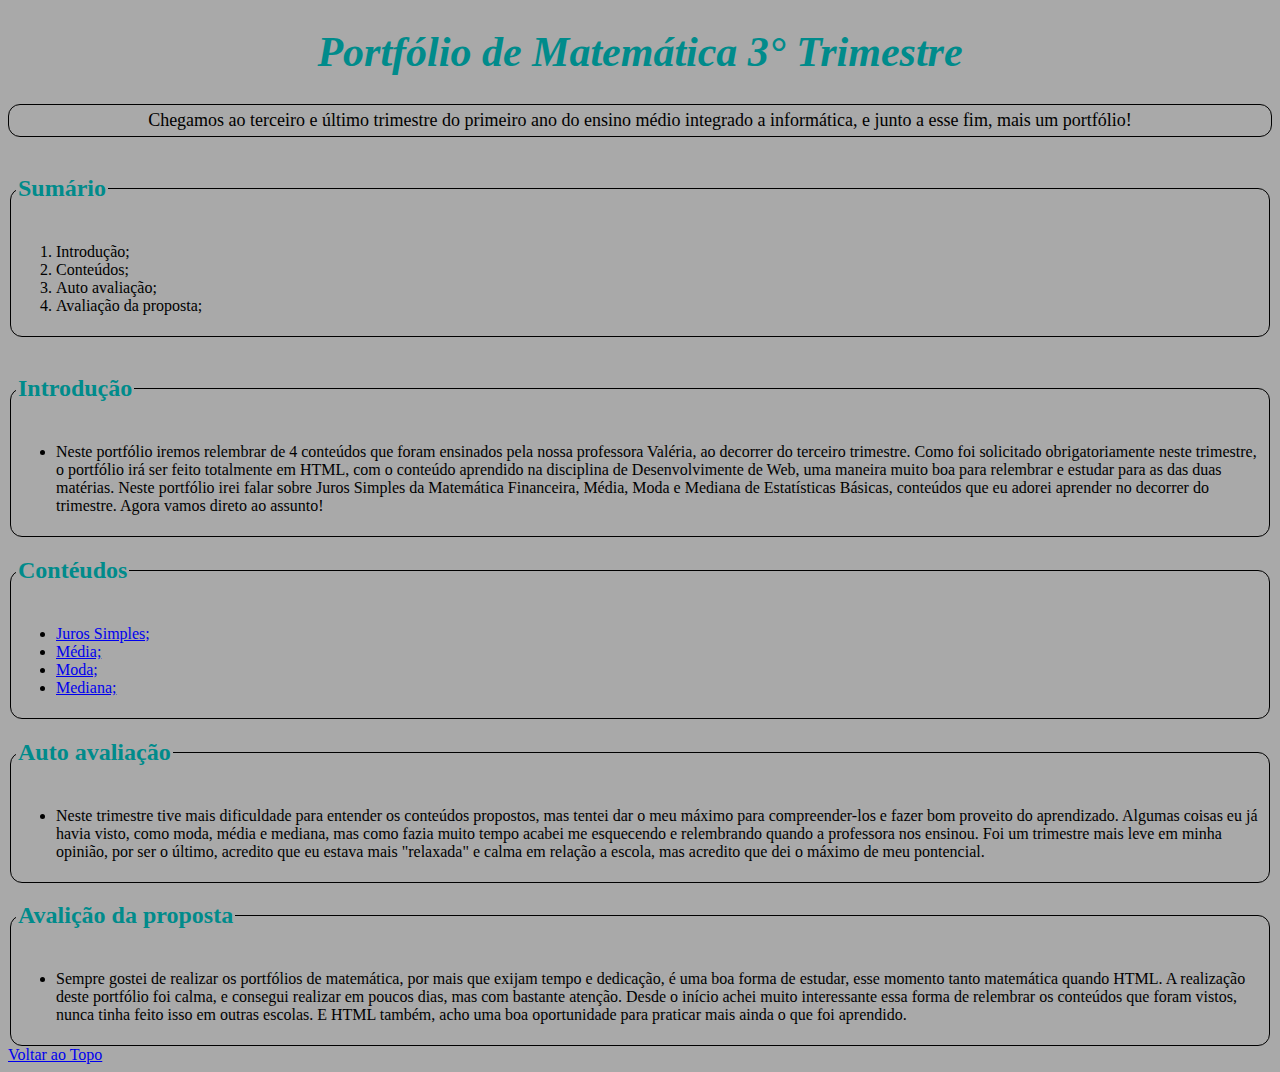
<file: index.html>
<!DOCTYPE html>

<html langue="pt/BR"> 
    
    <head> 
    <meta name="author" content= "Maria Eduarda Jarosz">
    <meta charser= 'utf8'>
	<link type='text/css' rel='stylesheet' href="CSS/style.css">
	</head> 
	
	<body>
		<h1>Portfólio de Matemática 3° Trimestre</h1>

		<p class=round>Chegamos ao terceiro e último trimestre do primeiro ano do ensino médio integrado a informática, e junto a esse fim, mais um portfólio! </p>
		
		<fieldset class="round1">
          <legend><h2 class="produto">Sumário</h2></legend>
           <ol>
            <li>Introdução;</li>
            <li>Conteúdos;</li>
            <li>Auto avaliação;</li>
            <li>Avaliação da proposta;</li>
           </ol>
        </fieldset><br>
		
		<fieldset class="round1"> 
		  <legend><h2 class="produto">Introdução</h2></legend>
		   <ul>
			<li>Neste portfólio iremos relembrar de 4 conteúdos que foram ensinados pela nossa professora Valéria, ao decorrer do terceiro trimestre. Como foi solicitado obrigatoriamente neste trimestre, o portfólio irá ser feito totalmente em HTML, com o conteúdo aprendido na disciplina de Desenvolvimente de Web, uma maneira muito boa para relembrar e estudar para as das duas matérias. Neste portfólio irei falar sobre Juros Simples da Matemática Financeira, Média, Moda e Mediana de Estatísticas Básicas, conteúdos que eu adorei aprender no decorrer do trimestre. Agora vamos direto ao assunto!</li>
		   </ul>
		</fieldset>
			
		<fieldset class="round1"> 
		  <legend><h2 class="produto">Contéudos</h2></legend>
		   <ul>
			<li><a href="jurossimples.html">Juros Simples;</a></li>
			<li><a href="media.html">Média;</a></li>
			<li><a href="moda.html">Moda;</a></li>
			<li><a href="mediana.html">Mediana;</a></li>
		   </ul>
		</fieldset>
			
		
		<fieldset class="round1"> 
		  <legend><h2 class="produto">Auto avaliação</h2></legend>
		   <ul>
			<li>Neste trimestre tive mais dificuldade para entender os conteúdos propostos, mas tentei dar o meu máximo para compreender-los e fazer bom proveito do aprendizado. Algumas coisas eu já havia visto, como moda, média e mediana, mas como fazia muito tempo acabei me esquecendo e relembrando quando a professora nos ensinou. Foi um trimestre mais leve em minha opinião, por ser o último, acredito que eu estava mais "relaxada" e calma em relação a escola, mas acredito que dei o máximo de meu pontencial.  </li>
		   </ul>
		</fieldset>
		
		<fieldset class="round1"> 
		  <legend><h2 class="produto">Avalição da proposta</h2></legend>
		   <ul>
			<li>Sempre gostei de realizar os portfólios de matemática, por mais que exijam tempo e dedicação, é uma boa forma de estudar, esse momento tanto matemática quando HTML. A realização deste portfólio foi calma, e consegui realizar em poucos dias, mas com bastante atenção. Desde o início achei muito interessante essa forma de relembrar os conteúdos que foram vistos, nunca tinha feito isso em outras escolas. E HTML também, acho uma boa oportunidade para praticar mais ainda o que foi aprendido. </li>
		   </ul>
		</fieldset>
			
		<a href="#top">Voltar ao Topo</a>
	</body>
</file>
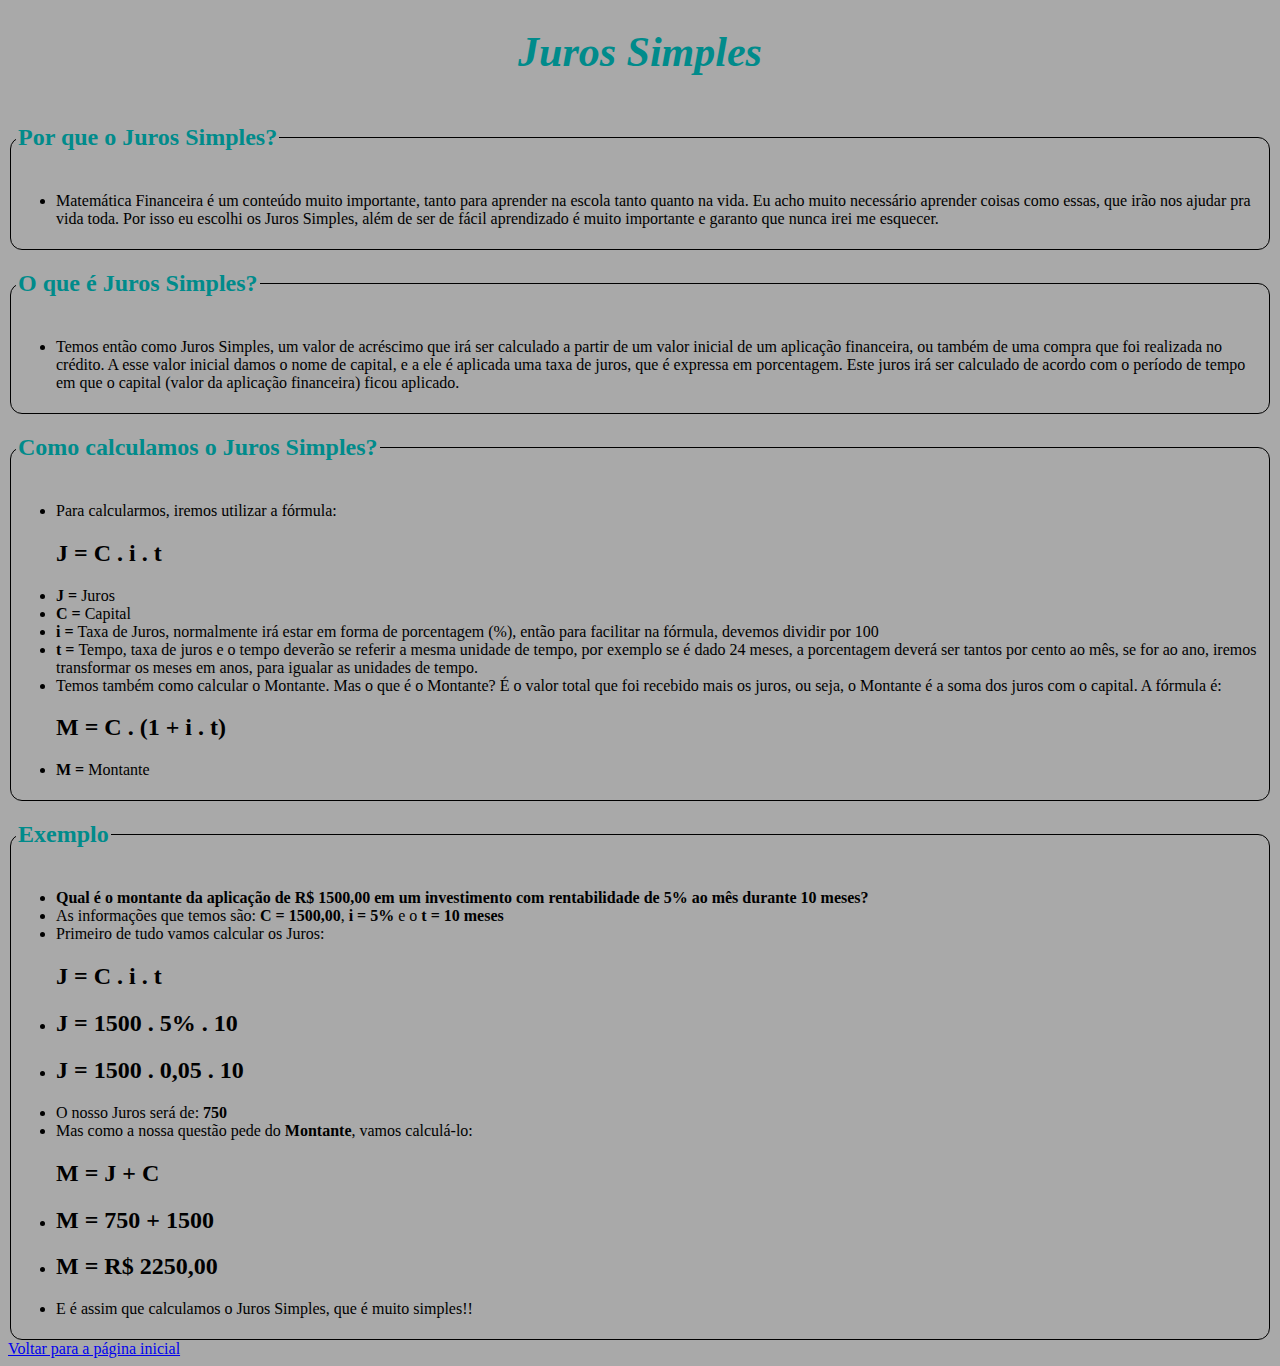
<file: jurossimples.html>
<!DOCTYPE html>

<html langue="pt/BR"> 
    
    <head> 
    <meta name="author" content= "Maria Eduarda Jarosz">
    <meta charser= 'utf8'>
	<link type='text/css' rel='stylesheet' href="CSS/style.css">
	</head> 
	
	<body>
		<h1>Juros Simples</h1>
	
		<fieldset class="round1"> 
		  <legend><h2 class="produto">Por que o Juros Simples?</h2></legend>
		   <ul>
			<li>Matemática Financeira é um conteúdo muito importante, tanto para aprender na escola tanto quanto na vida. Eu acho muito necessário aprender coisas como essas, que irão nos ajudar pra vida toda. Por isso eu escolhi os Juros Simples, além de ser de fácil aprendizado é muito importante e garanto que nunca irei me esquecer. </li>
		   </ul>
		</fieldset>
		
		
		<fieldset class="round1"> 
		  <legend><h2 class="produto">O que é Juros Simples?</h2></legend>
		   <ul>
			<li>Temos então como Juros Simples, um valor de acréscimo que irá ser calculado a partir de um valor inicial de um aplicação financeira, ou também de uma compra que foi realizada no crédito. A esse valor inicial damos o nome de capital, e a ele é aplicada uma taxa de juros, que é expressa em porcentagem. Este juros irá ser calculado de acordo com o período de tempo em que o capital (valor da aplicação financeira) ficou aplicado. </li>
		   </ul>
		</fieldset>
		
		<fieldset class="round1"> 
		  <legend><h2 class="produto">Como calculamos o Juros Simples?</h2></legend>
		   <ul>
			<li>Para calcularmos, iremos utilizar a fórmula: <h2>J = C . i . t</h2></li>
			<li><b>J = </b> Juros</li>
			<li><b>C = </b> Capital</li>
			<li><b>i = </b> Taxa de Juros, normalmente irá estar em forma de porcentagem (%), então para facilitar na fórmula, devemos dividir por 100 </li>
			<li><b>t = </b> Tempo, taxa de juros e o tempo deverão se referir a mesma unidade de tempo, por exemplo se é dado 24 meses, a porcentagem deverá ser tantos por cento ao mês, se for ao ano, iremos transformar os meses em anos, para igualar as unidades de tempo. </li>
			<li>Temos também como calcular o Montante. Mas o que é o Montante? É o valor total que foi recebido mais os juros, ou seja, o Montante é a soma dos juros com o capital. A fórmula é: <h2>M = C . (1 + i . t)</h2> </li>
			<li><b>M = </b> Montante</li>
		   </ul>
		</fieldset>
		
		<fieldset class="round1">
		  <legend><h2 class="produto">Exemplo</h2></legend>
		    <ul>
			 <li><b>Qual é o montante da aplicação de R$ 1500,00 em um investimento com rentabilidade de 5% ao mês durante 10 meses?</b></li>
		     <li>As informações que temos são: <b>C = 1500,00</b>, <b>i = 5%</b> e o <b>t = 10 meses</b></li>
			 <li>Primeiro de tudo vamos calcular os Juros: <h2>J = C . i . t</h2></li>
			 <li><h2>J = 1500 . 5% . 10</h2></li>
			 <li><h2>J = 1500 . 0,05 . 10</h2></li>
			 <li> O nosso Juros será de: <b>750</b></li>
			 <li>Mas como a nossa questão pede do <b>Montante</b>, vamos calculá-lo: <h2>M = J + C</h2></li>
			 <li><h2>M = 750 + 1500</h2></li>
			 <li><h2>M = R$ 2250,00</h2></li>
			 <li>E é assim que calculamos o Juros Simples, que é muito simples!!</li>
			</ul>
		</fieldset>
		
		<a href="index.html">Voltar para a página inicial</a>

	</body>
</html>
</file>
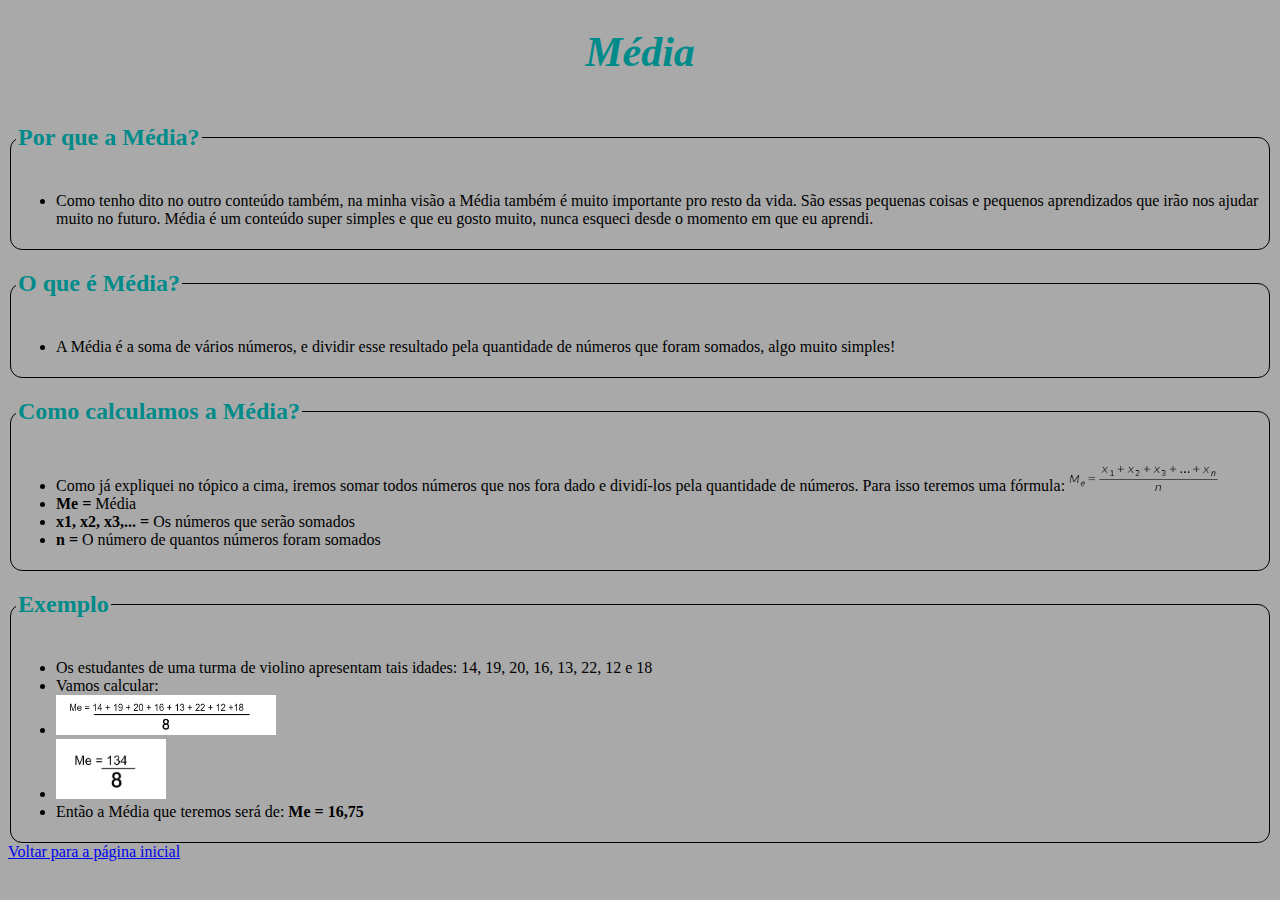
<file: media.html>
<!DOCTYPE html>

<html langue="pt/BR"> 
    
    <head> 
    <meta name="author" content= "Maria Eduarda Jarosz">
    <meta charser= 'utf8'>
	<link type='text/css' rel='stylesheet' href="CSS/style.css">
	</head> 
	
	<body>
		<h1>Média</h1>
	
		<fieldset class="round1"> 
		  <legend><h2 class="produto">Por que a Média?</h2></legend>
		   <ul>
			<li>Como tenho dito no outro conteúdo também, na minha visão a Média também é muito importante pro resto da vida. São essas pequenas coisas e pequenos aprendizados que irão nos ajudar muito no futuro. Média é um conteúdo super simples e que eu gosto muito, nunca esqueci desde o momento em que eu aprendi. </li>
		   </ul>
		</fieldset>
		
		
		<fieldset class="round1"> 
		  <legend><h2 class="produto">O que é Média?</h2></legend>
		   <ul>
			<li>A Média é a soma de vários números, e dividir esse resultado pela quantidade de números que foram somados, algo muito simples!</li>
		   </ul>
		</fieldset>
		
		<fieldset class="round1"> 
		  <legend><h2 class="produto">Como calculamos a Média?</h2></legend>
		   <ul>
			<li>Como já expliquei no tópico a cima, iremos somar todos números que nos fora dado e dividí-los pela quantidade de números. Para isso teremos uma fórmula: <img src="img/media.png" width="150" height="25"> </li> 
			<li><b>Me = </b> Média</li>
			<li><b>x1, x2, x3,... = </b>Os números que serão somados </li>
			<li><b>n = </b> O número de quantos números foram somados </li>
		   </ul>
		</fieldset>
		
		<fieldset class="round1"> 
		  <legend><h2 class="produto">Exemplo</h2></legend>
		   <ul>
			<li>Os estudantes de uma turma de violino apresentam tais idades: 14, 19, 20, 16, 13, 22, 12 e 18</li>
			<li>Vamos calcular:</li>
			<li><img src="img/media0.jpeg" width="220" height="40"></li>
			<li><img src="img/media1.jpeg" width="110" height="60"></li>
			<li>Então a Média que teremos será de: <b>Me = 16,75</b> </li>
		   </ul>
		</fieldset>
		
		<a href="index.html">Voltar para a página inicial</a>
		
	</body>
</file>
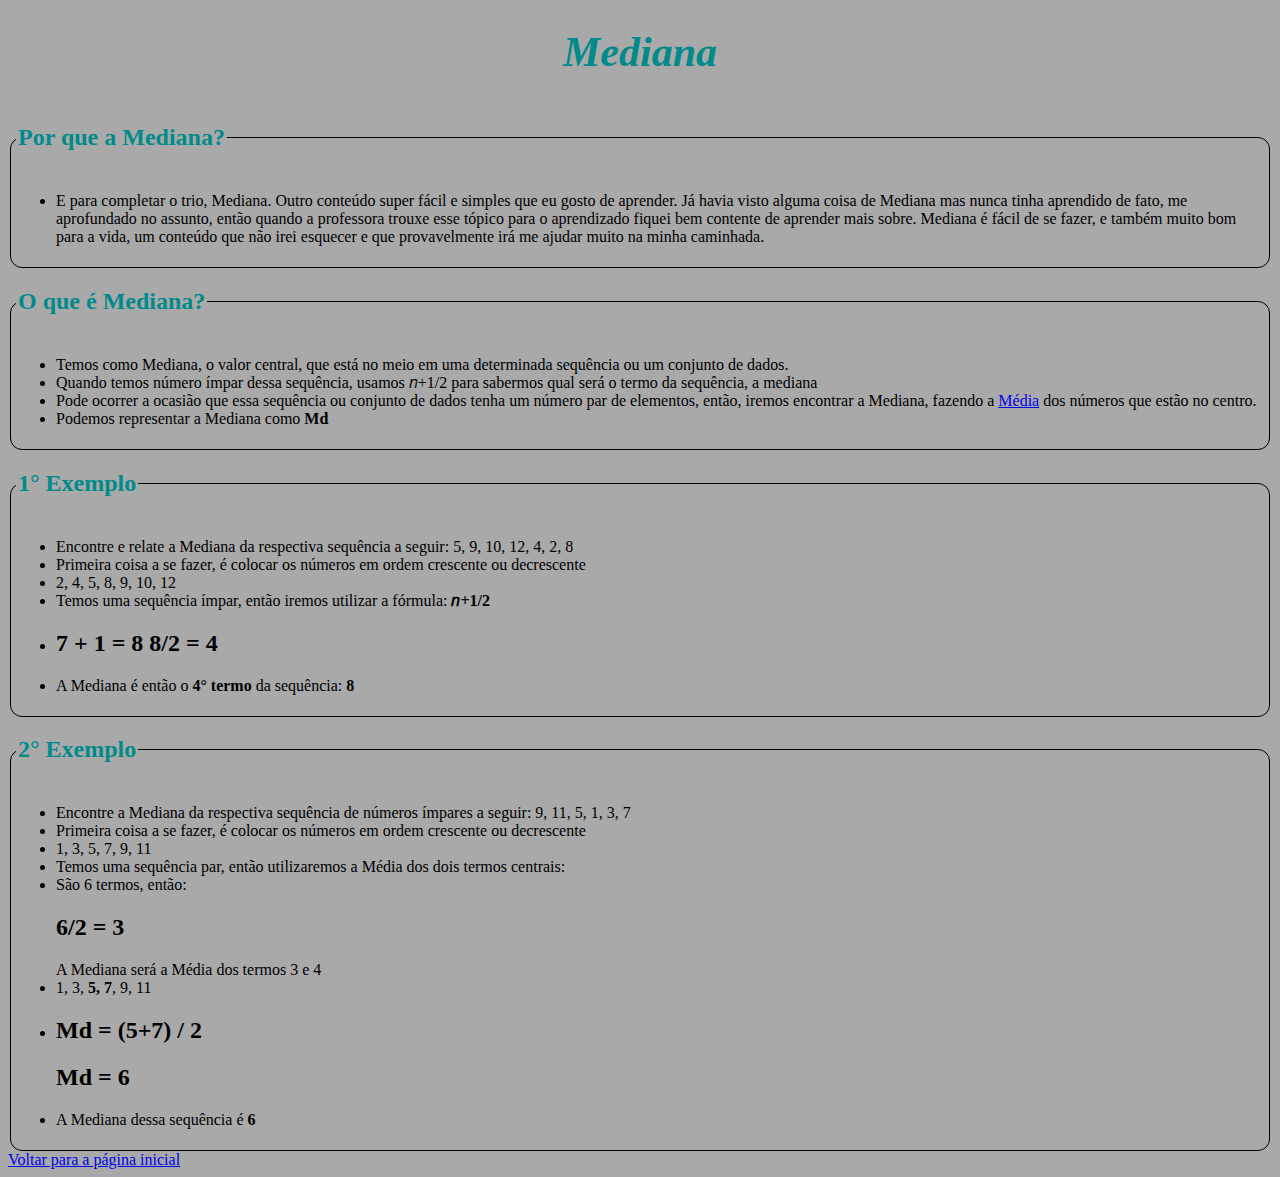
<file: mediana.html>
<!DOCTYPE html>

<html langue="pt/BR"> 
    
    <head> 
    <meta name="author" content= "Maria Eduarda Jarosz">
    <meta charser= 'utf8'>
	<link type='text/css' rel='stylesheet' href="CSS/style.css">
	</head> 
	
	<body>
		<h1>Mediana</h1>
	
		<fieldset class="round1"> 
		  <legend><h2 class="produto">Por que a Mediana?</h2></legend>
		   <ul>
			<li>E para completar o trio, Mediana. Outro conteúdo super fácil e simples que eu gosto de aprender. Já havia visto alguma coisa de Mediana mas nunca tinha aprendido de fato, me aprofundado no assunto, então quando a professora trouxe esse tópico para o aprendizado fiquei bem contente de aprender mais sobre. Mediana é fácil de se fazer, e também muito bom para a vida, um conteúdo que não irei esquecer e que provavelmente irá me ajudar muito na minha caminhada.</li>
		   </ul>
		</fieldset>
		
		<fieldset class="round1"> 
		  <legend><h2 class="produto">O que é Mediana?</h2></legend>
		   <ul>
			<li>Temos como Mediana, o valor central, que está no meio em uma determinada sequência ou um conjunto de dados. </li>
			<li>Quando temos número ímpar dessa sequência, usamos 𝑛+1/2 para sabermos qual será o termo da sequência, a mediana</li>
			<li>Pode ocorrer a ocasião que essa sequência ou conjunto de dados tenha um número par de elementos, então, iremos encontrar a Mediana, fazendo a <a href="media.html">Média</a> dos números que estão no centro.</li>
		    <li>Podemos representar a Mediana como <b>Md</b></li>
		   </ul>
		</fieldset>
		
		<fieldset class="round1"> 
		  <legend><h2 class="produto">1° Exemplo</h2></legend>
		   <ul>
			<li>Encontre e relate a Mediana da respectiva sequência a seguir: 5, 9, 10, 12, 4, 2, 8 </li>
			<li>Primeira coisa a se fazer, é colocar os números em ordem crescente ou decrescente</li>
			<li>2, 4, 5, 8, 9, 10, 12</li>
			<li>Temos uma sequência ímpar, então iremos utilizar a fórmula: <b>𝑛+1/2</b></li>
			<li><h2>7 + 1 = 8  8/2 = 4</h2></li>
			<li>A Mediana é então o <b>4° termo</b> da sequência: <b>8</b> </li>
		   </ul>
		</fieldset>
		
		<fieldset class="round1"> 
		  <legend><h2 class="produto">2° Exemplo</h2></legend>
		   <ul>
			<li>Encontre a Mediana da respectiva sequência de números ímpares a seguir: 9, 11, 5, 1, 3, 7 </li>
			<li>Primeira coisa a se fazer, é colocar os números em ordem crescente ou decrescente</li>
			<li>1, 3, 5, 7, 9, 11</li>
			<li>Temos uma sequência par, então utilizaremos a Média dos dois termos centrais: </li>
			<li>São 6 termos, então: <h2>6/2 = 3 </h2> A Mediana será a Média dos termos 3 e 4</li>
			<li>1, 3, <b>5, 7</b>, 9, 11</li>
			<li><h2>Md = (5+7) / 2</h2> <h2>Md = 6 </h2></li>
			<li>A Mediana dessa sequência é <b>6</b></li>
		   </ul>
		</fieldset>
		
	    <a href="index.html">Voltar para a página inicial</a>

		
	</body>
</html>
</file>
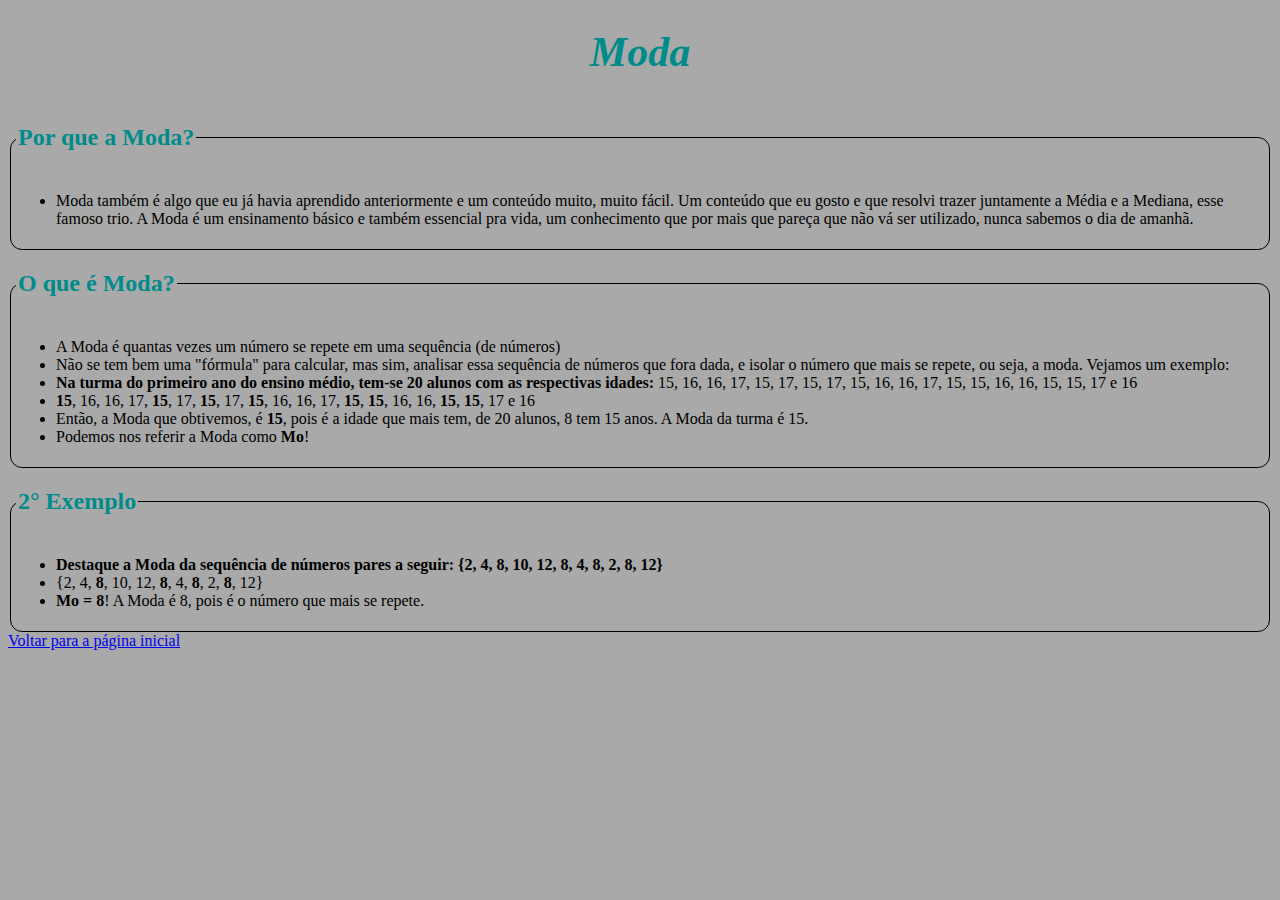
<file: moda.html>
<!DOCTYPE html>

<html langue="pt/BR"> 
    
    <head> 
    <meta name="author" content= "Maria Eduarda Jarosz">
    <meta charser= 'utf8'>
	<link type='text/css' rel='stylesheet' href="CSS/style.css">
	</head> 
	
	<body>
		<h1>Moda</h1>
		
	 <fieldset class="round1"> 
		  <legend><h2 class="produto">Por que a Moda?</h2></legend>
		   <ul>
			<li>Moda também é algo que eu já havia aprendido anteriormente e um conteúdo muito, muito fácil. Um conteúdo que eu gosto e que resolvi trazer juntamente a Média e a Mediana, esse famoso trio. A Moda é um ensinamento básico e também essencial pra vida, um conhecimento que por mais que pareça que não vá ser utilizado, nunca sabemos o dia de amanhã. </li>
		   </ul>
		</fieldset>
		
		
		<fieldset class="round1"> 
		  <legend><h2 class="produto">O que é Moda?</h2></legend>
		   <ul>
			<li>A Moda é quantas vezes um número se repete em uma sequência (de números)</li>
			<li>Não se tem bem uma "fórmula" para calcular, mas sim, analisar essa sequência de números que fora dada, e isolar o número que mais se repete, ou seja, a moda. Vejamos um exemplo: </li>
		    <li><b>Na turma do primeiro ano do ensino médio, tem-se 20 alunos com as respectivas idades:</b> 15, 16, 16, 17, 15, 17, 15, 17, 15, 16, 16, 17, 15, 15, 16, 16, 15, 15, 17 e 16</li>
			<li><b>15</b>, 16, 16, 17, <b>15</b>, 17, <b>15</b>, 17, <b>15</b>, 16, 16, 17, <b>15</b>, <b>15</b>, 16, 16, <b>15</b>, <b>15</b>, 17 e 16</li>
			<li>Então, a Moda que obtivemos, é <B>15</B>, pois é a idade que mais tem, de 20 alunos, 8 tem 15 anos. A Moda da turma é 15.</li>
			<li>Podemos nos referir a Moda como <b>Mo</b>!</li>
		   </ul>
		</fieldset>
		
		<fieldset class="round1"> 
		  <legend><h2 class="produto">2° Exemplo</h2></legend>
		   <ul>
			<li><b>Destaque a Moda da sequência de números pares a seguir: {2, 4, 8, 10, 12, 8, 4, 8, 2, 8, 12}</b></li>
			<li>{2, 4, <b>8</b>, 10, 12, <b>8</b>, 4, <b>8</b>, 2, <b>8</b>, 12}</li>
			<li><b>Mo = 8</b>! A Moda é 8, pois é o número que mais se repete. </li>
			
		   </ul>
		</fieldset>
		
		<a href="index.html">Voltar para a página inicial</a>
	
	</body>
</file>
<file: CSS/style.css>
body { 
	background-color: darkgrey;
	
}

h1 { 
	color:darkcyan;
	font-size: 42px;
	text-align: center; 
	font-style: oblique;
	font-family: serif 
}

p.round {
  border: 1px solid;
  border-radius: 12px;
  padding: 5px;
}

fieldset.round1 {
  border: 1px solid;
  border-radius: 12px;
  padding: 5px;
}

p {
	font-size: 18px; 
	font-family: "Georgia", serif;
	text-align: center
}

.produto {
	font-size: 24px;
	color: darkcyan
}
</file>
